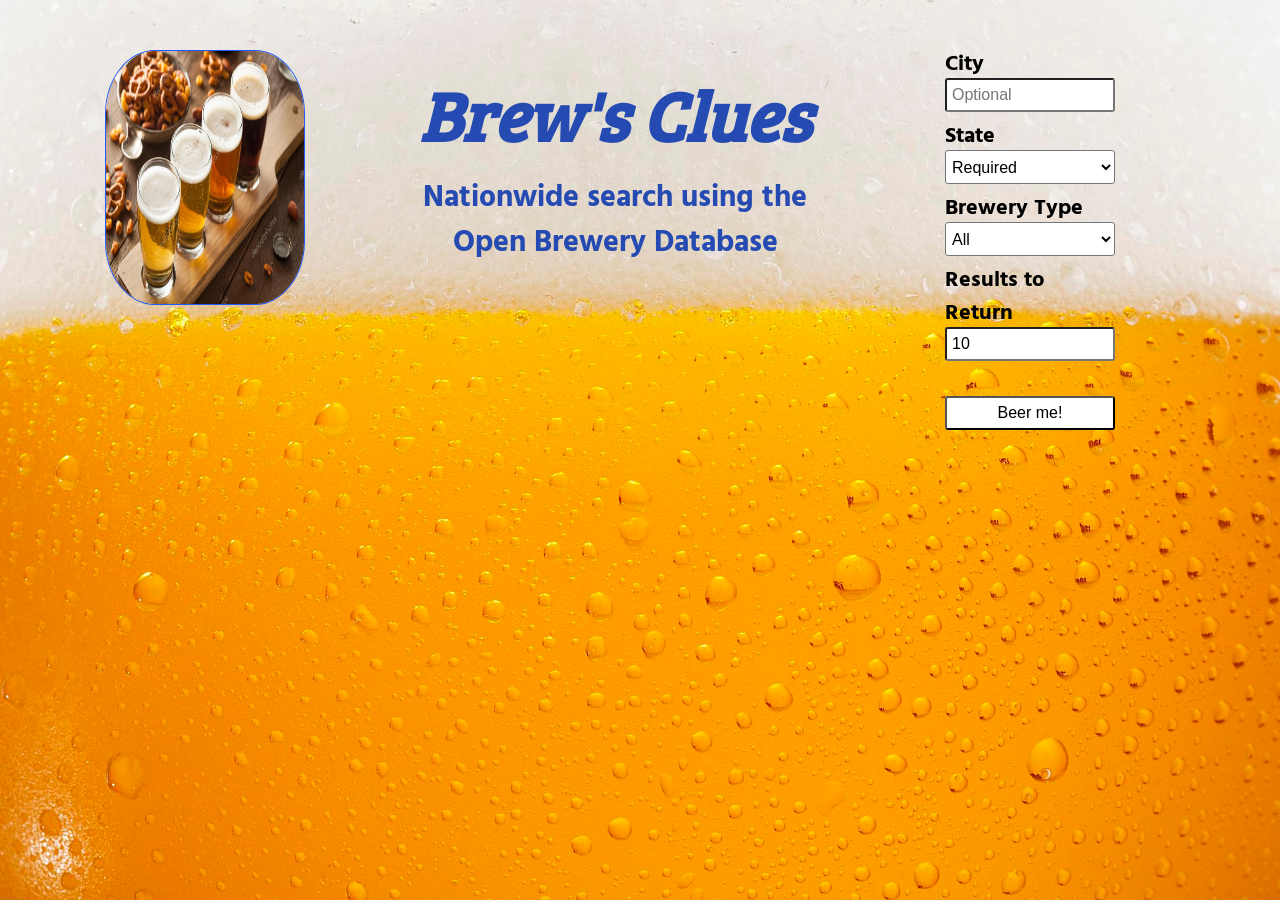
<file: index.html>
<!DOCTYPE html>
<html lang="en">

<head>
	<meta charset="utf-8">
	<meta name="viewport" content="width=device-width">
	<title>Brew's Clues | Brewery Search</title>
	<link href="main.css" rel="stylesheet" type="text/css" />
	<link href="https://fonts.googleapis.com/css?family=Bree+Serif|Hind+Vadodara&display=swap" rel="stylesheet">
	<style>html {scroll-behavior: smooth;}</style>
</head>

<body>

    <a id="top"></a>

    <section class="headerFormBox">

        <img class="brewImage" src="Images/beerFlight.jpg" alt="a flight of four beers">

        <section class="h1h3Box">
            
            <header class="header">
                <h1>Brew's Clues</h1>
            </header>

            <h3 class="appDescription">Nationwide search using the Open Brewery Database</h3>

        </section>

		<section id="js-form-container" class="formContainer">

            <fieldset id="search-for-breweries">
                <form id="js-brewery-search" class="brewerySearch">
                    <label for="js-brewery-city">City</label>
                    <input type="text" id="js-brewery-city" class="citySearch" placeholder="Optional">
                    <label for="js-brewery-state">State</label>
                    <select id="js-brewery-state" required>
                        <option value="" disabled selected>Required</option>
                        <option value="alabama">Alabama</option>
                        <option value="alaska">Alaska</option>                        
                        <option value="arizona">Arizona</option>
                        <option value="arkansas">Arkansas</option>
                        <option value="california">California</option>
                        <option value="colorado">Colorado</option>
                        <option value="connecticut">Connecticut</option>
                        <option value="delaware">Delaware</option>
                        <option value="florida">Florida</option>
                        <option value="georgia">Georgia</option>
                        <option value="hawaii">Hawaii</option>
                        <option value="idaho">Idaho</option>
                        <option value="illinois">Illinois</option>
                        <option value="indiana">Indiana</option>
                        <option value="iowa">Iowa</option>
                        <option value="kansas">Kansas</option>
                        <option value="kentucky">Kentucky</option>
                        <option value="louisiana">Louisiana</option>
                        <option value="maine">Maine</option>
                        <option value="maryland">Maryland</option>
                        <option value="massachusetts">Massachusetts</option>
                        <option value="michigan">Michigan</option>
                        <option value="minnesota">Minnesota</option>
                        <option value="mississippi">Mississippi</option>
                        <option value="missouri">Missouri</option>
                        <option value="montana">Montana</option>
                        <option value="nebraska">Nebraska</option>
                        <option value="nevada">Nevada</option>
                        <option value="new_hampshire">New Hampshire</option>
                        <option value="new_jersey">New Jersey</option>
                        <option value="new_mexico">New Mexico</option>
                        <option value="new_york">New York</option>
                        <option value="north_carolina">North Carolina</option>
                        <option value="north_dakota">North Dakota</option>
                        <option value="ohio">Ohio</option>
                        <option value="oklahoma">Oklahoma</option>
                        <option value="oregon">Oregon</option>
                        <option value="pennsylvania">Pennsylvania</option>
                        <option value="rhode_island">Rhode Island</option>
                        <option value="south_carolina">South Carolina</option>
                        <option value="south_dakota">South Dakota</option>
                        <option value="tennessee">Tennessee</option>
                        <option value="texas">Texas</option>
                        <option value="utah">Utah</option>
                        <option value="vermont">Vermont</option>
                        <option value="virginia">Virginia</option>
                        <option value="washington">Washington</option>
                        <option value="west_virginia">West Virginia</option>
                        <option value="wisconsin">Wisconsin</option>
                        <option value="wyoming">Wyoming</option>
                    </select>
                    <label for="js-brewery-type">Brewery Type</label>
                    <select id="js-brewery-type">
                        <option value="" selected>All</option>
                        <option value="micro">Micro</option>
                        <option value="regional">Regional</option>
                        <option value="brewpub">Brewpub</option>
                        <option value="large">Large</option>
                        <option value="planning">Planning</option>
                        <option value="bar">Bar</option>
                        <option value="contract">Contract</option>
                        <option value="proprietor">Proprietor</option>
                    </select>
                    <label for="js-max-results">Results to Return</label>
                    <input type="number" class="maxResults" id="js-max-results" value="10" min="1" max="50">
                    <input id="js-submit" type="submit" value="Beer me!" class="submitForm formButton">
                    <input id="js-restart-search" type="button" value="Restart Search" class="restartSearch formButton hidden">
                </form>
            </fieldset>

        </section>

    </section>

    <main class="resultsContainer">

        <p id="js-error-message" class="errorMessage"></p>

        <section id="js-brew-info-box" class="brewInfoBox hidden">
		
            <ul id="js-brew-info-list" class="brewStuffs" style="list-style-type:none">
            </ul>
            <div class="toTop">
                <a href="#top">Back to the top ↑</a>
            </div>

        </section>

    </main>

    <script src="https://code.jquery.com/jquery-3.3.1.js" integrity="sha256-2Kok7MbOyxpgUVvAk/HJ2jigOSYS2auK4Pfzbm7uH60=" crossorigin="anonymous"></script>

    <script src="index.js"></script>

</body>

</html>
</file>
<file: main.css>
* {
    box-sizing: border-box;
    margin: 0;
    padding: 0;
}
  
html {
    height: 100%;
}

body {
    background-image: url(Images/beerBackground.jpg);
    background-size: cover;
    background-repeat: no-repeat;
    background-attachment: fixed;
    height: 100%;
    overflow-y: scroll;
}
  
.header {
    font-family: 'Bree Serif', serif;
    font-weight: bold;
    font-style: italic;
    color: #254BB3;
}

h3 {
    color: #254BB3;
}
  
.appDescription, .brewerySearch, .brewStuffs, .toTop {
    font-family: 'Hind Vadodara', sans-serif;
}

.hidden {
    display: none;
}
  
a:link {
    color: #254BB3;
    text-decoration: none;
}

a:visited {
    color: #254BB3;
    text-decoration: none;
}

a:hover, a:focus {
    cursor: pointer;
    text-decoration: underline;
}

a:active {
    color: #D60103;
}

fieldset {
    border: 0;
    padding: 0;
    margin: 0;
}
  
select {
    background-color: white;
}
  
.formButton {
    margin-top: 30px;
    background-color: white;
    cursor: pointer;
    font-size: 16px;
}
  
.maxResults, .citySearch {
    padding-left: 5px;
}
  
.brewerySearch {
    width: 210px;
    padding: 20px;
    margin: 0 auto 30px;
}

label {
    font-weight: bold;
}
  
input, select {
    width: 170px;
    padding: 2px;
    margin: 0 auto;
    border-radius: 3px;
    margin-bottom: 5px;
}

.brewBox {
    background-color: rgb(255, 255, 255, .5);
    padding: 8px 16px 8px 14px;
    border: 1px solid #1F5AFF;
    border-radius: 5px;
}

.siteName {
    margin-bottom: 1px;
    font-weight: bold;
}

p {
    line-height: 1.5;
}

#map {
    height: 100%;
}

.mapBox {
    margin-top: 10px;
}

.mapImage {
    border: 1px solid #1F5AFF;
    border-radius: 5px;
    margin: 0 auto;
}

.toTop {
    font-size: 22px;
    text-align: center;
    margin: 10px auto;
}

.errorMessage {
    font-size: 22px;
    text-align: center;
    color: #254BB3;
}
  
@media screen and (min-width: 320px) {

    .brewImage {
        visibility: hidden;
        height: 0px;
        width: 0px;
    }

    .header {
        width: 100%;
        height: 56px;
        font-size: 42px;
        text-align: center;
        margin-top: 18px;
        position: relative;
        left: 50%;
        transform: translateX(-50%);
    }

    h3 {
        text-align: center;
    }

    .appDescription {
        width: 300px;
        font-size: 21px;
        margin-top: 28px;
        position: relative;
        left: 50%;
        transform: translateX(-50%);
    }

    label {
        font-size: 20px;
    }

    input, select {
        height: 40px;
        font-size: 16px;
    }

    a:link {
        padding: 20px;
        margin: -20px;
    }

    .brewerySearch {
        margin-top: 10px;
    }

    .brewBox {
        width: 280px;
        margin: 0 auto 25px;
    }

    p {
        font-size: 16px;
    }
  
    .mapImage {
        height: 250px;
        width: 250px;
    }
}

@media screen and (min-width: 420px) {

    .brewImage {
        visibility: hidden;
        height: 0px;
        width: 0px;
    }

    .header {
        width: 100%;
        height: 58px;
        font-size: 44px;
        text-align: center;
        margin-top: 20px;
        position: relative;
        left: 50%;
        transform: translateX(-50%);
    }

    h3 {
        text-align: center;
    }

    .appDescription {
        width: 300px;
        font-size: 21px;
        margin-top: 30px;
        position: relative;
        left: 50%;
        transform: translateX(-50%);
    }

    label {
        font-size: 20px;
    }

    input, select {
        height: 40px;
        font-size: 16px;
    }

    a:link {
        padding: 20px;
        margin: -20px;
    }

    .brewerySearch {
        margin-top: 10px;
    } 

    .brewBox {
        width: 340px;
        margin: 0 auto 25px;
    }

    .siteName {
        font-size: 21px;
    }

    p {
        font-size: 18px;
    }
  
    .mapImage {
        height: 310px;
        width: 310px;
    }
}

@media screen and (min-width: 720px) {

    .brewImage {
        visibility: hidden;
        height: 0px;
        width: 0px;
    }

    .header {
        width: 250px;
        height: 66px;
        font-size: 60px;
        text-align: center;
        margin-top: 45px;
    }

    h3 {
        text-align: center;
    }

    .appDescription {
        width: 200px;
        font-size: 24px;
        text-align: center;
        margin-top: 140px;
    }

    label {
        font-size: 22px;
    }
    
    input, select {
        height: 44px;
        font-size: 18px;
    }

    a:link {
        padding: 20px;
        margin: -20px;
    }

    .headerFormBox {
        display: flex;
        flex-direction: row;
        justify-content: space-evenly;
        margin: 0 20px;
    }

    .brewerySearch {
        margin-top: 25px;
        margin-right: 40px;
    } 

    .brewStuffs {
        display: flex;
        flex-direction: row;
        flex-wrap: wrap;
        justify-content: space-evenly;
    }

    .brewBox {
        width: 340px;
        margin: 0 10px 25px;
    }

    .siteName {
        font-size: 21px;
    }

    p {
        font-size: 18px;
    }
  
    .mapImage {
        height: 310px;
        width: 310px;
    }
}

@media screen and (min-width: 870px) {

    .brewImage {
        visibility: hidden;
        height: 0px;
        width: 0px;
    }

    .header {
        height: 66px;
        width: 450px;
        font-size: 60px;
        text-align: center;
        margin-top: 66px;
    }

    .appDescription {
        width: 400px;
        font-size: 30px;
        text-align: center;
        margin-top: 40px;
    }

    label {
        font-size: 22px;
    }

    input, select {
        height: 44px;
        font-size: 18px;
    }

    a:link {
        padding: 20px;
        margin: -20px;
    }

    .headerFormBox {
        display: flex;
        flex-direction: row;
        justify-content: space-evenly;
    }

    .brewerySearch {
        margin-top: 25px;
    } 

    .brewStuffs {
        display: flex;
        flex-direction: row;
        flex-wrap: wrap;
        justify-content: space-evenly;
    }

    .brewBox {
        width: 400px;
        margin: 0 10px 25px;
    }

    .siteName {
        font-size: 24px;
        text-align: center;
    }

    p {
        font-size: 20px;
    }
  
    .mapImage {
        height: 370px;
        width: 370px;
    }
}

@media screen and (min-width: 1260px) {

    .brewImage {
        visibility: visible;
        height: 255px;
        width: 200px;
        border: 1px solid #1F5AFF;
        border-radius: 25%;
        background-size: 325px 260px;
        background-position: center;
        margin-top: 50px;
    }

    .header {
        height: 66px;
        width: 450px;
        font-size: 60px;
        text-align: center;
        margin-top: 66px;
    }

    .appDescription {
        width: 400px;
        font-size: 30px;
        text-align: center;
        margin-top: 40px;
    }

    label {
        font-size: 22px;
    }

    input, select {
        height: 34px;
        font-size: 16px;
    }

    .headerFormBox {
        display: flex;
        flex-direction: row;
        justify-content: space-evenly;
    }

    .brewerySearch {
        margin-top: 25px;
    }

    .brewStuffs {
        display: flex;
        flex-direction: row;
        flex-wrap: wrap;
        justify-content: space-evenly;
    }

    .brewBox {
        width: 400px;
        margin: 0 10px 25px;
    }

    .siteName {
        font-size: 24px;
        text-align: center;
    }

    p {
        font-size: 20px;
    }
  
    .mapImage {
        height: 370px;
        width: 370px;
    }
}
</file>
